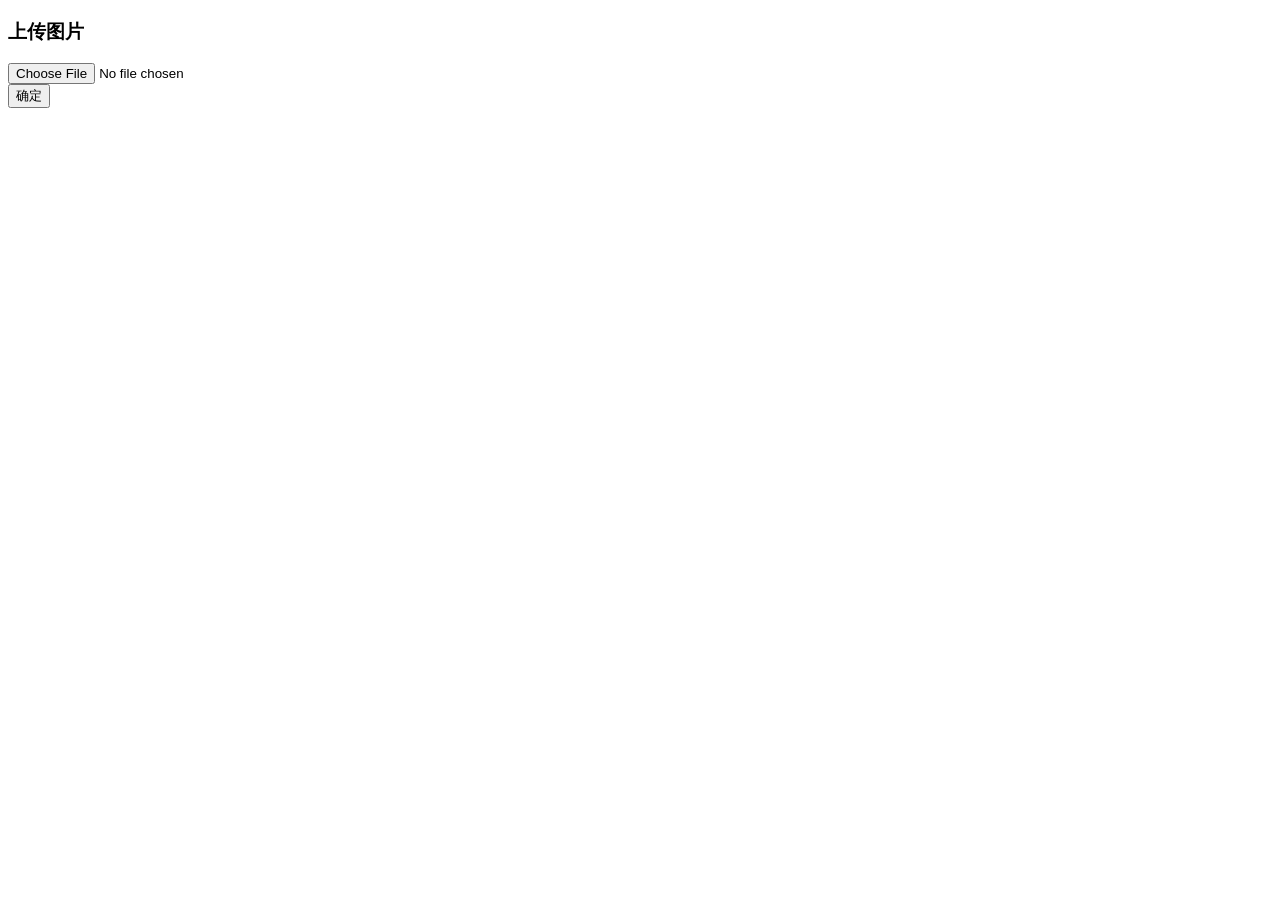
<file: transform.html>
<!DOCTYPE html>
<html lang="en">
<head>
    <meta charset="UTF-8">
    <meta http-equiv="X-UA-Compatible" content="IE=edge">
    <meta name="viewport" content="width=device-width, initial-scale=1.0">
    <title>HWR</title>
</head>
<body>
    <h3>上传图片</h3>
    <form name="upform" action="" method="POST">   
        <input type ="file" name="myfile1" id="myfile1"/><br/>   
        <input type="button" value="确定" onclick=""/><br/>   
    </form> 
    <script src="trans.js"></script>
</body>
</html>
</file>
